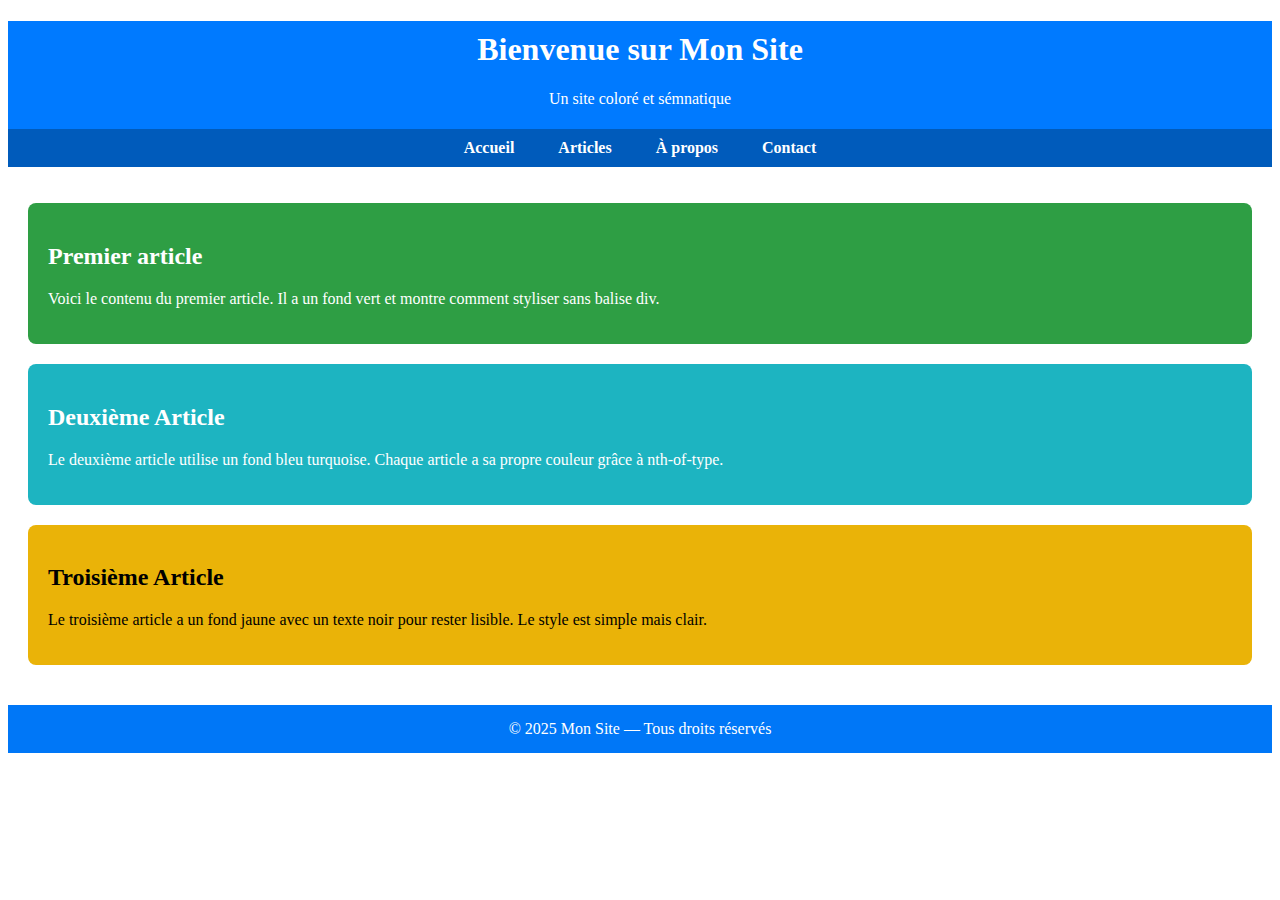
<file: menu.html>
<!DOCTYPE html>
<html>
<head>
	<meta charset="utf-8">
	<meta name="viewport" content="width=device-width, initial-scale=1">
	<title></title>
</head>
<body>
	<header>
		<h1> Bienvenue sur Mon Site</h1>
		<p class=" texte"> Un site coloré et sémnatique </p>
	</header>
<ul class="menu">
    <li><a href="#">Accueil</a></li>
    <li><a href="#">Articles</a></li>
    <li><a href="#">À propos</a></li>
    <li><a href="#">Contact</a></li>
</ul>
<main>
	<article>
		<h2> Premier article</h2>
		<p class="article"> Voici le contenu du premier article. Il a un fond vert et montre comment styliser sans balise div.</p>
	</article>
	<article>
		<h2> Deuxième Article</h2>
		<p class="article"> Le deuxième article utilise un fond bleu turquoise. Chaque article a sa propre couleur grâce à nth-of-type.</p>
	</article>
	<article>
		<h2> Troisième Article</h2>
		<p class="article">Le troisième article a un fond jaune avec un texte noir pour rester lisible. Le style est simple mais clair.</p>
	</article>
	
	
		
           
	</article>
</main>
<footer>
	 © 2025 Mon Site — Tous droits réservés
</footer>


<style>
	header{
		background-color: #007AFF;
	}
	h1{
		padding-top: 10px;
		color: white;
		text-align: center;
	}


	.texte{
		color: white;
		text-align: center;
		margin-bottom: -16px;
		padding-bottom: 21px;
	}
	.menu {
    list-style: none;
    /*margin: 0;*/
    padding: 10px 0;
    text-align: center;
    background-color: #005bbb;
}

.menu li {
    display: inline-block;
    margin: 0 20px;
}

.menu a {
    color: white;
    font-weight: bold;
    text-decoration: none;
}
main{
	padding: 20px;
}

 article {

            padding: 20px;
            margin-bottom: 20px;
            border-radius: 8px;
            color: white;
            text-align: left;

 }

 article:nth-of-type(1) {
            background-color: #2e9e44; 

        }


        article:nth-of-type(2) {
            background-color: #1db4c1; 

        }

        article:nth-of-type(3) {
            background-color: #eab308; 
            color: black;

        }

         footer {
            background-color: #0077f7;
            color: white;
            text-align: center;
            padding: 15px;
</style>
</body>
</html>
</file>
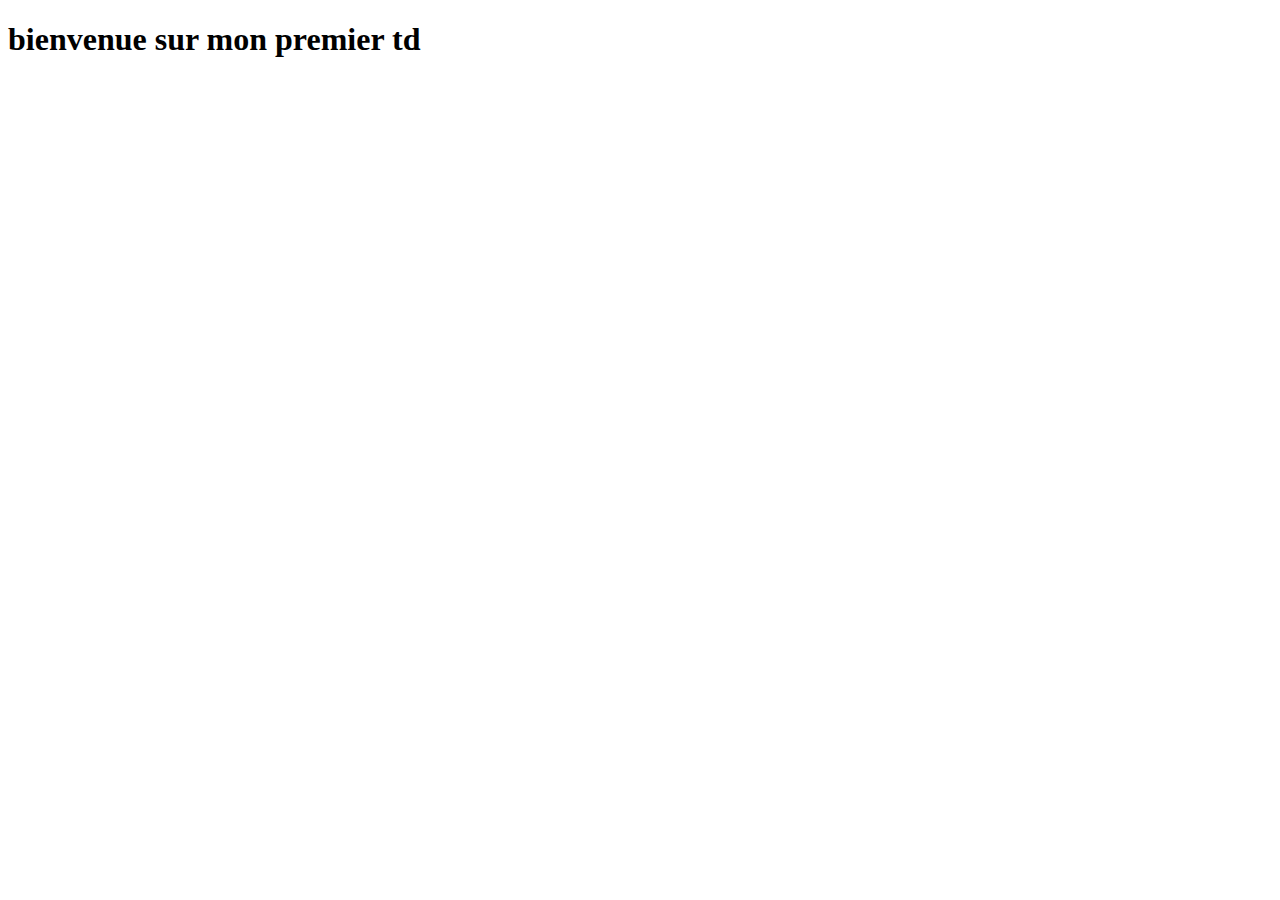
<file: projet.html>
<!DOCTYPE html>
<html lang="en">
<head>
    <meta charset="UTF-8">
    <meta name="viewport" content="width=<device-width>, initial-scale=1.0">
    <title>Document</title>
</head>
<body>
    <h1>bienvenue sur mon premier td</h1>
</body>
</html>
</file>
